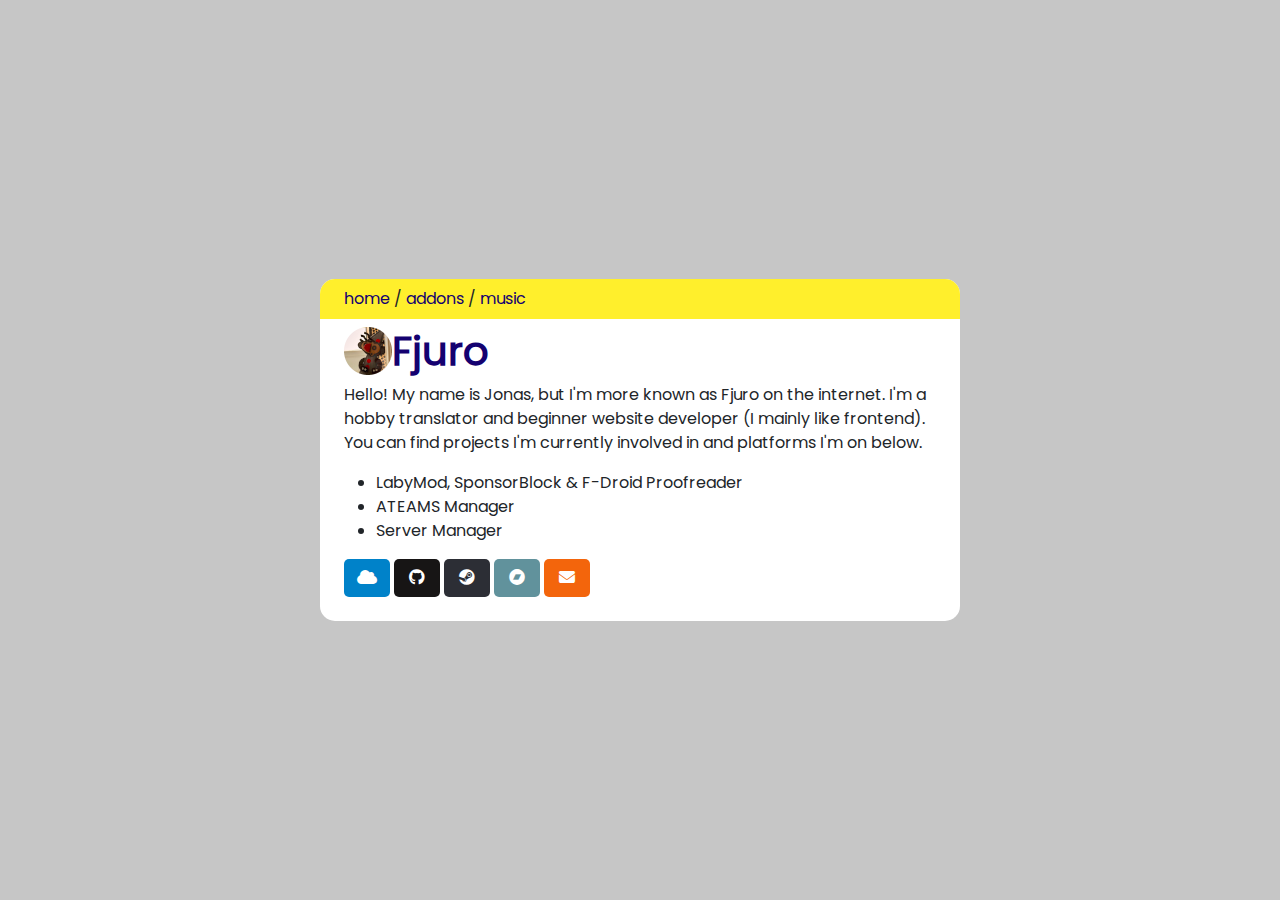
<file: index.html>
<!DOCTYPE html>
<html lang="en">
<head>
  <title>Fjuro</title>
  <meta charset="UTF-8" />
  <meta name="viewport" content="width=device-width, initial-scale=1, shrink-to-fit=no" />
  <meta http-equiv="x-ua-compatible" content="ie=edge" />
  <meta name="title" content="Fjuro">
  <meta name="description" content="Fjuro's personal website">
  <meta name="theme-color" content="#140170">
  <!-- OpenGraph -->
  <meta property="og:type" content="website">
  <meta property="og:url" content="https://fjuro.github.io/">
  <meta property="og:title" content="Fjuro">
  <meta property="og:description" content="Fjuro's personal website">
  <meta property="og:image" content="https://fjuro.github.io/img/logo.png">
  <!-- Stylesheets -->
  <link rel="stylesheet" href="css/bootstrap.css">
  <link rel="stylesheet" href="css/custom.css">
  <link rel="stylesheet" href="css/fontawesome.css">
  <link rel="icon" href="img/favicon.ico" type="image/x-icon">
</head>
<body>
<div class="main-box position-absolute top-50 start-50 translate-middle bg-white poppins" style="min-width: 400px;">
  <div class="navbar ps-4"><p><a href="./index.html" class="navbar-link">home</a> / <a href="./addons.html" class="navbar-link">addons</a> / <a href="./music.html" class="navbar-link">music</a></p></div>
  <div class="heading ps-4">
    <img src="img/avatar.png">
    <h1 class="pe-4 pt-2"><b>Fjuro</b></h1>
  </div>
  <p class="ps-4 pe-4">Hello! My name is Jonas, but I'm more known as Fjuro on the internet. I'm a hobby translator and beginner website developer (I mainly like frontend). You can find projects I'm currently involved in and platforms I'm on below.</p>
  <div class="container ps-4 pe-4">
    <ul>
      <li><a href="https://labymod.net" class="link">LabyMod</a>, <a href="https://sponsor.ajay.app" class="link">SponsorBlock</a> & <a href="https://f-droid.org" class="link">F-Droid</a> Proofreader</li>
      <li><a href="https://ateams.cz" class="link">ATEAMS</a> Manager</li>
      <li>Server Manager</li>
    </ul>
  </div>
  <div class="ps-4 pe-4 pb-4">
    <a class="btn btn-custom" style="background-color: #0082c9;" type="button" href="https://alius.cz" title="Server" target="_blank"><i class="fa-solid fa-cloud"></i></a>
    <a class="btn btn-custom" style="background-color: #171515;" type="button" href="https://github.com/Fjuro" title="GitHub" target="_blank"><i class="fab fa-github"></i></a>
    <a class="btn btn-custom" style="background-color: #2c2e35;" type="button" href="https://steamcommunity.com/id/Fjuro" title="Steam" target="_blank"><i class="fab fa-steam"></i></a>
    <a class="btn btn-custom" style="background-color: #61929c;" type="button" href="https://bandcamp.com/fjuro" title="Bandcamp" target="_blank"><i class="fab fa-bandcamp"></i></a>
    <a class="btn btn-custom" style="background-color: #f3650c;" type="button" href="mailto:jonas.loskot@pm.me" title="Email"><i class="fas fa-envelope"></i></a>
  </div>
</div>
<script src="js/bootstrap.bundle.min.js"></script>
</body>
</html>
</file>
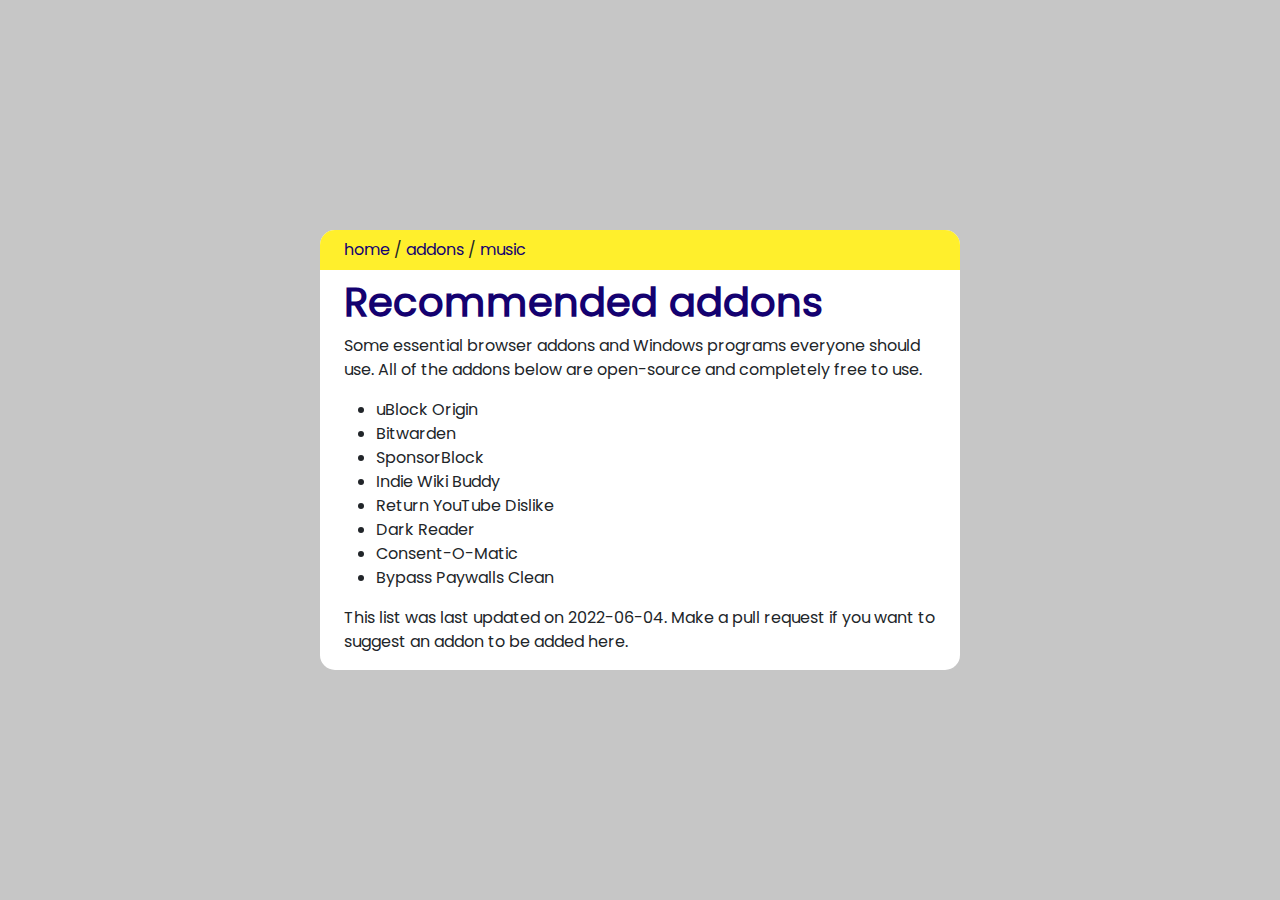
<file: addons.html>
<!DOCTYPE html>
<html lang="en">
<head>
  <title>addons</title>
  <meta charset="UTF-8" />
  <meta name="viewport" content="width=device-width, initial-scale=1, shrink-to-fit=no" />
  <meta http-equiv="x-ua-compatible" content="ie=edge" />
  <meta name="title" content="Fjuro">
  <meta name="description" content="Personal website of a beginner developer">
  <meta name="theme-color" content="#140170">
  <!-- OpenGraph -->
  <meta property="og:type" content="website">
  <meta property="og:url" content="https://fjuro.github.io/">
  <meta property="og:title" content="Fjuro">
  <meta property="og:description" content="Personal website of a beginner developer">
  <meta property="og:image" content="https://fjuro.github.io/img/logo.png">
  <!-- Stylesheets -->
  <link rel="stylesheet" href="css/bootstrap.css" />
  <link rel="stylesheet" href="css/custom.css" />
  <link rel="stylesheet" href="css/fontawesome.css" />
  <link rel="icon" href="img/favicon.ico" type="image/x-icon" />
</head>
<body>
<div class="main-box position-absolute top-50 start-50 translate-middle bg-white poppins" style="min-width: 400px;">
  <div class="navbar ps-4"><p><a href="./index.html" class="navbar-link">home</a> / <a href="./addons.html" class="navbar-link">addons</a> / <a href="./music.html" class="navbar-link">music</a></p></div>
  <h1 class="ps-4 pe-4 pt-2"><b>Recommended addons</b></h1>
  <p class="ps-4 pe-4">Some essential browser addons and Windows programs everyone should use. All of the addons below are open-source and completely free to use.</p>
  <div class="container ps-4 pe-4">
    <ul>
      <li><a href="https://github.com/gorhill/uBlock#ublock-origin" class="link">uBlock Origin</a></li>
      <li><a href="https://bitwarden.com" class="link">Bitwarden</a></li>
      <li><a href="https://sponsor.ajay.app" class="link">SponsorBlock</a></li>
      <li><a href="https://getindie.wiki" class="link">Indie Wiki Buddy</a></li>
      <li><a href="https://returnyoutubedislike.com" class="link">Return YouTube Dislike</a></li>
      <li><a href="https://darkreader.org" class="link">Dark Reader</a></li>
      <li><a href="https://github.com/cavi-au/Consent-O-Matic?tab=readme-ov-file#consent-o-matic" class="link">Consent-O-Matic</a></li>
      <li><a href="https://gitlab.com/magnolia1234/bypass-paywalls-firefox-clean" class="link">Bypass Paywalls Clean</a></li>
      <!-- <li><a href="" class="link"></a></li> -->
    </ul>
  </div>
  <p class="ps-4 pe-4">This list was last updated on 2022-06-04. Make a <a href="https://github.com/Fjuro/fjuro.github.io/edit/main/addons.html" class="link">pull request</a> if you want to suggest an addon to be added here.</p>
</div>
<script src="js/bootstrap.bundle.min.js"></script>
</body>
</html>
</file>
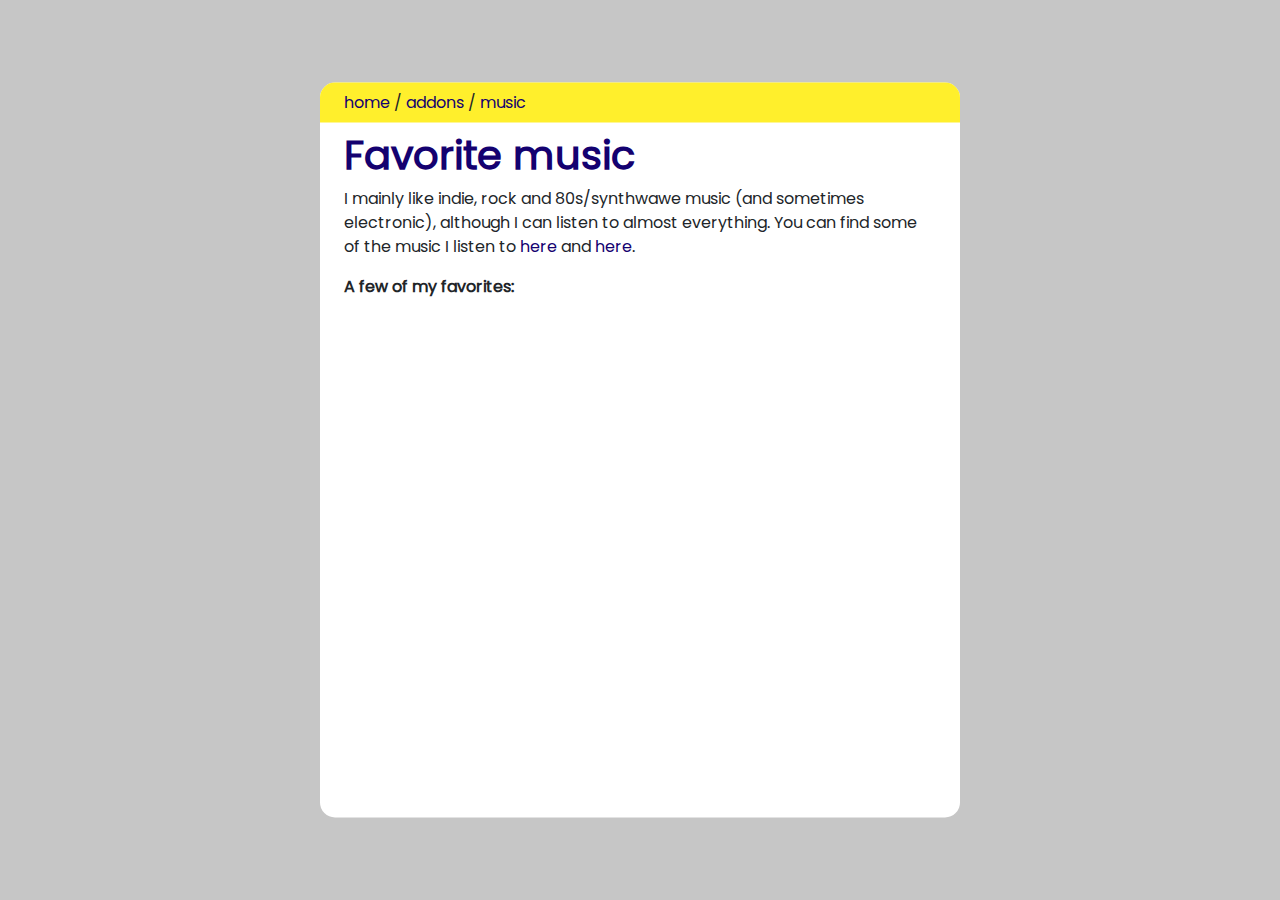
<file: music.html>
<!DOCTYPE html>
<html lang="en">
<head>
  <title>music</title>
  <meta charset="UTF-8" />
  <meta name="viewport" content="width=device-width, initial-scale=1, shrink-to-fit=no" />
  <meta http-equiv="x-ua-compatible" content="ie=edge" />
  <meta name="title" content="Fjuro">
  <meta name="description" content="Personal website of a beginner developer">
  <meta name="theme-color" content="#140170">
  <!-- OpenGraph -->
  <meta property="og:type" content="website">
  <meta property="og:url" content="https://fjuro.github.io/">
  <meta property="og:title" content="Fjuro">
  <meta property="og:description" content="Personal website of a beginner developer">
  <meta property="og:image" content="https://fjuro.github.io/img/logo.png">
  <!-- Stylesheets -->
  <link rel="stylesheet" href="css/bootstrap.css" />
  <link rel="stylesheet" href="css/custom.css" />
  <link rel="stylesheet" href="css/fontawesome.css" />
  <link rel="icon" href="img/favicon.ico" type="image/x-icon" />
</head>
<body>
<div class="main-box position-absolute top-50 start-50 translate-middle bg-white poppins" style="min-width: 400px;">
  <div class="navbar ps-4"><p><a href="./index.html" class="navbar-link">home</a> / <a href="./addons.html" class="navbar-link">addons</a> / <a href="./music.html" class="navbar-link">music</a></p></div>
  <h1 class="ps-4 pe-4 pt-2"><b>Favorite music</b></h1>
  <p class="ps-4 pe-4">I mainly like indie, rock and 80s/synthwawe music (and sometimes electronic), although I can listen to almost everything. You can find some of the music I listen to <a href="https://cloud.rkslot.nl/s/RfXrLcPHYnQaoLy" target="_blank">here</a> and <a href="https://bandcamp.com/fjuro">here</a>.</p>
  <p class="ps-4"><b>A few of my favorites:</b></p>
  <div class="container pe-4 pb-4">
    <div class="container text-center">
      <div class="row align-items-start">
        <div class="col">
          <iframe style="border: 0; width: 100%; height: 472px;" src="https://bandcamp.com/EmbeddedPlayer/album=3874819039/size=large/bgcol=ffffff/linkcol=0687f5/artwork=small/transparent=true/" seamless><a href="https://movebreakers.bandcamp.com/album/are-you-here-2">Are You Here ? by MoveBreakers</a></iframe>
        </div>
        <div class="col">
          <iframe style="border: 0; width: 100%; height: 472px;" src="https://bandcamp.com/EmbeddedPlayer/album=305745926/size=large/bgcol=ffffff/linkcol=0687f5/artwork=small/transparent=true/" seamless><a href="https://store.floex.cz/album/samorost-3-soundtrack">Samorost 3 Soundtrack by Floex</a></iframe>
        </div>
      </div>
    </div>
    
    <!-- Custom Music Box -->
    <!-- <div class="music-box p-2" style="background-color: #e01038">
      <div class="row">
        <div class="col-2">
          <img height="64px" width="64px" src="https://i.scdn.co/image/ab67616d0000b2733acd4c1fa1ab0970eca84e78">
        </div>
        <div class="col">
          <p>
            <b>The Cutback</b>
            <br>
            Lupus Nocte
          </p>
        </div>
      </div>
    </div> -->
  </div>
</div>
<script src="js/bootstrap.bundle.min.js"></script>
</body>
</html>
</file>
<file: css/custom.css>
/* poppins-regular - latin */
@font-face {
  font-family: 'Poppins';
  font-style: normal;
  font-weight: 400;
  src: local(''),
       url('../fonts/poppins-v19-latin-regular.woff2') format('woff2'), /* Chrome 26+, Opera 23+, Firefox 39+ */
       url('../fonts/poppins-v19-latin-regular.woff') format('woff'); /* Chrome 6+, Firefox 3.6+, IE 9+, Safari 5.1+ */
}
body {
  background-color: #C6C6C6;
}
h1 {
  color: #140170;
}
a {
  color: #140170;
  text-decoration: none;
}
.main-box {
  border-radius: 15px;
}
.btn-custom {
  border-radius: 5px;
  color: #FFFFFF;
  width: 46px;
  height: 38px;
}
.btn-custom:hover {
  border-radius: 5px;
  color: #C6C6C6;
}
.btn-social-img {
  padding-bottom: 4px;
}
.link {
  color: inherit;
  text-decoration: none;
}
.link:hover {
  color: #140170;
}
.poppins {
  font-family: "Poppins";
}
.navbar-link {
  color: #140170;
  text-decoration: none;
}
.navbar {
  height: 40px;
  background-color: #FFEF2C;
  margin: auto;
  border-top-left-radius: 15px;
  border-top-right-radius: 15px;
}
.music-box {
  border-radius: 15px;
  color: white;
}
.wrapped-img {
  width: 512px;
  border-radius: 15px;
}
.wrapped-box {
  width: 730px;
  margin: auto;
}
.wrapped-title {
  color: #140170;
  text-decoration: none;
}
.wrapped-title:hover {
  color: #321d9b;
}
.heading {
  display: grid;
  align-items: center; 
  grid-template-columns: 1fr 1fr 13fr;
}
</file>
